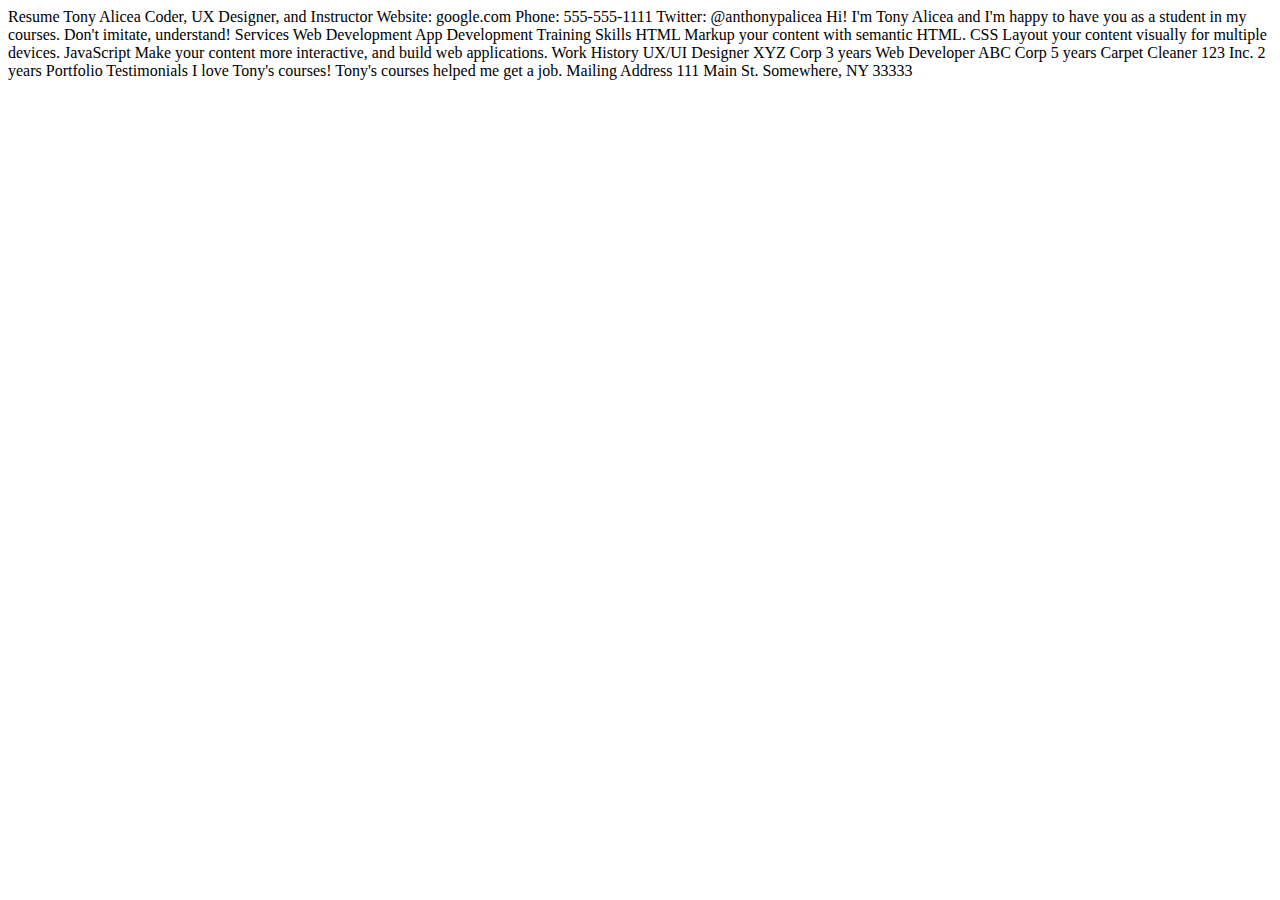
<file: index.html>
<!DOCTYPE html>
<html lang="en">
  <head>
    <meta charset="UTF-8">
    <title>
      Resume of Daniel Berihun
    </title>
  </head>
  <body>

  </body>
</html>

Resume
Tony Alicea
Coder, UX Designer, and Instructor
Website: google.com
Phone: 555-555-1111
Twitter: @anthonypalicea

Hi! I'm Tony Alicea and I'm happy to have you as a student in my courses. Don't imitate, understand!

Services
Web Development
App Development
Training

Skills
HTML
Markup your content with semantic HTML.
CSS
Layout your content visually for multiple devices.
JavaScript
Make your content more interactive, and build web applications.

Work History
UX/UI Designer
XYZ Corp
3 years

Web Developer
ABC Corp
5 years

Carpet Cleaner
123 Inc.
2 years

Portfolio

Testimonials
I love Tony's courses!
Tony's courses helped me get a job.

Mailing Address
111 Main St.
Somewhere, NY 33333
</file>
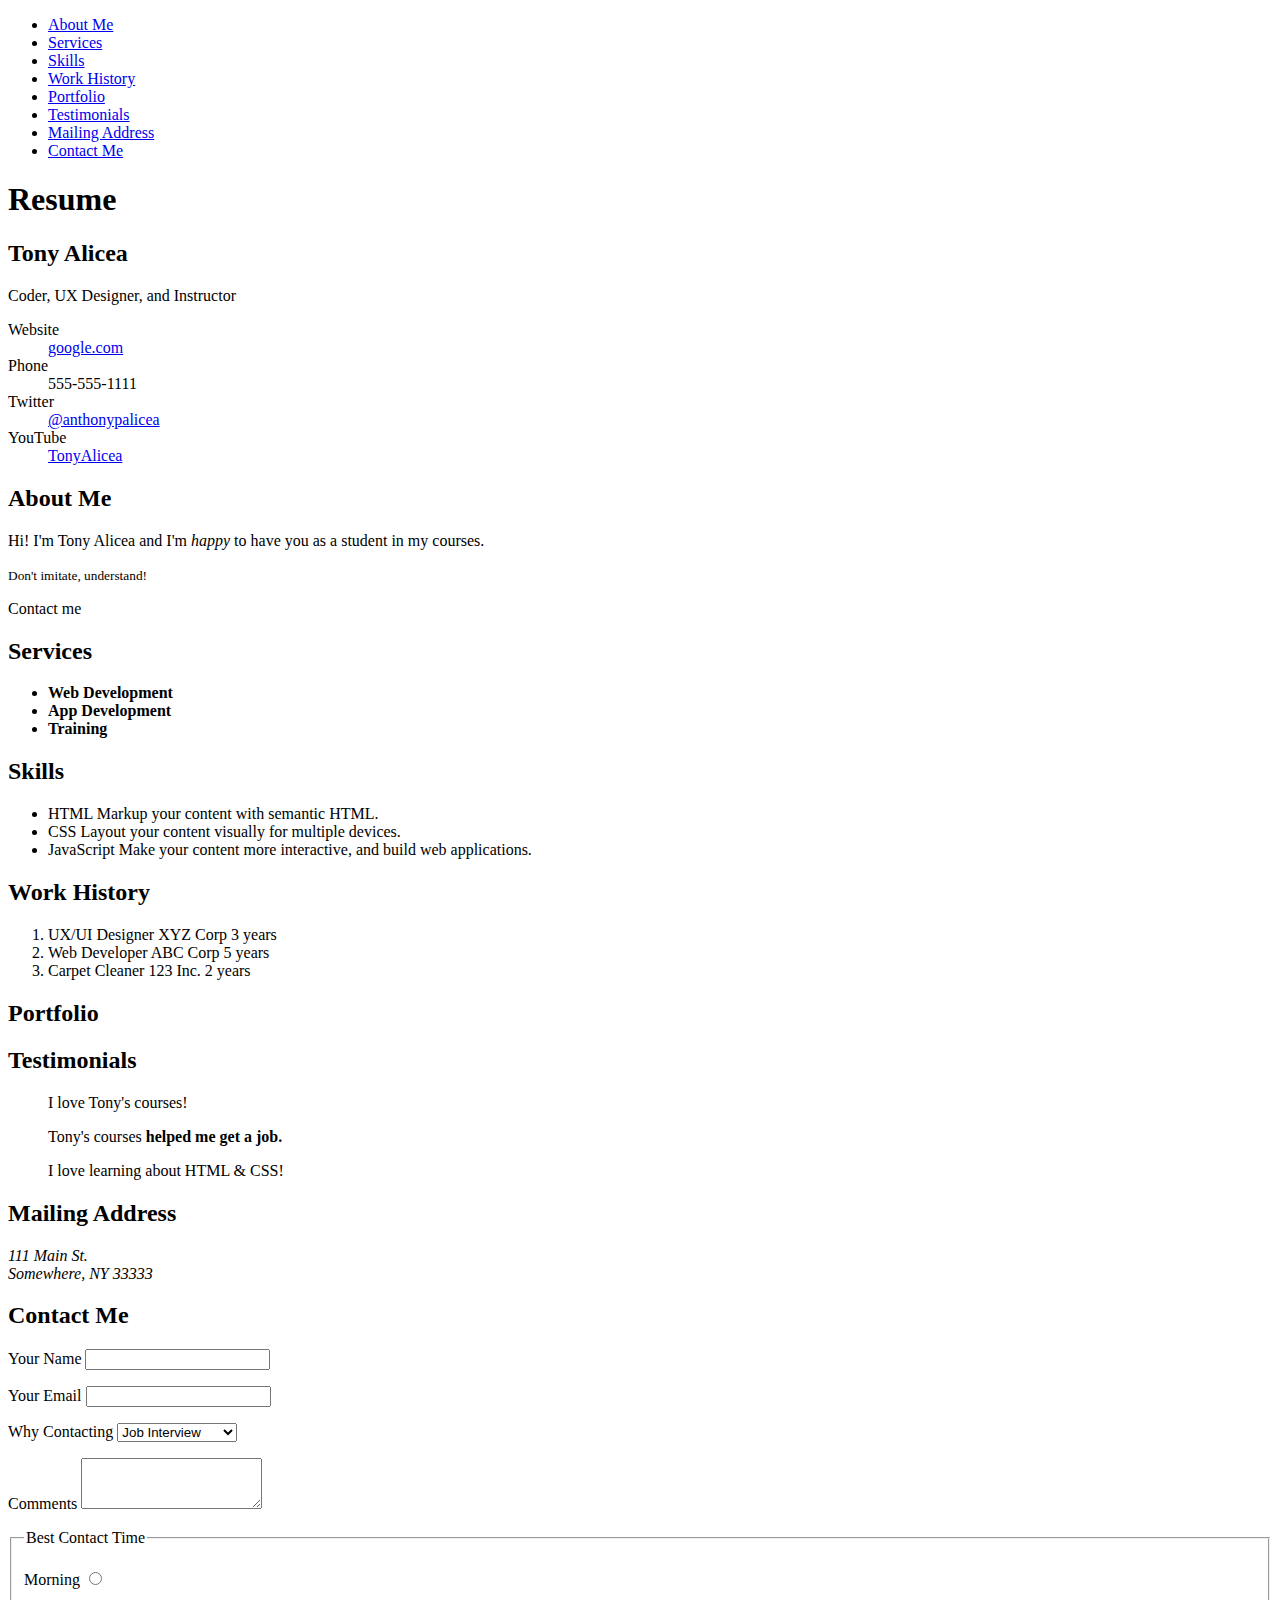
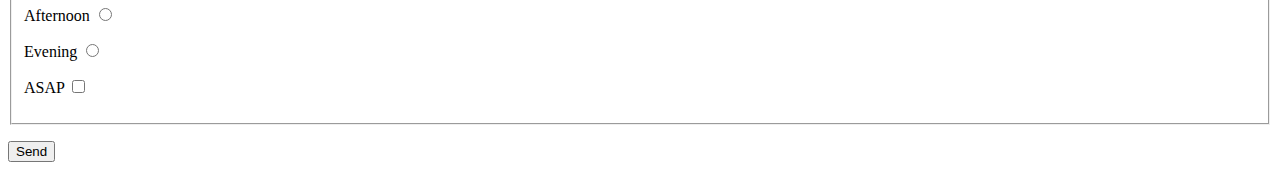
<file: L10_StylesheetsAndTrees_IdSelector/Begin/index.html>
<!DOCTYPE html>
<html lang="en">
    <head>
        <meta charset="UTF-8">
        <title>Resume of Tony Alicea</title>
        <link rel="stylesheet" href="styles.css">
    </head>
    <body>
        <nav>
            <ul>
                <li><a href="#aboutme">About Me</a></li>
                <li><a href="#services">Services</a></li>
                <li><a href="#skills">Skills</a></li>
                <li><a href="#workhistory">Work History</a></li>
                <li><a href="#portfolio">Portfolio</a></li>
                <li><a href="#testimonials">Testimonials</a></li>
                <li><a href="#mailingaddress">Mailing Address</a></li>
                <li><a href="#contactme">Contact Me</a></li>
            </ul>
        </nav>
        <main>
            <h1>Resume</h1>
            <section>
                <h2>Tony Alicea</h2>
                <p>
                    Coder, UX Designer, and Instructor
                </p>
                <dl>
                    <dt>Website</dt>
                    <dd><a href="https://google.com">google.com</a></dd>
                    <dt>Phone</dt>
                    <dd>555-555-1111</dd>
                    <dt>Twitter</dt>
                    <dd><a href="https://twitter.com/AnthonyPAlicea">@anthonypalicea</a></dd>
                    <dt>YouTube</dt>
                    <dd><a href="https://youtube.com/tonyalicea">TonyAlicea</a></dd>                
                </dl>
            </section>

            <article id="aboutme">
                <header>
                    <h2>About Me</h2>
                </header>
                <p>
                    Hi! I'm Tony Alicea and I'm <em>happy</em> to have you as a student in my courses. <aside><small>Don't imitate, understand!</small></aside>
                </p>
                <footer>
                    Contact me
                </footer>
            </article>

            <section id="services">
                <h2>Services</h2>
                <ul class="resume-list">
                    <li>Web Development</li>
                    <li>App Development</li>
                    <li>Training</li>
                </ul>
            </section>

            <section id="skills">
                <h2>Skills</h2>
                <ul class="resume-list">
                    <li>
                        HTML
                        Markup your content with semantic HTML.
                    </li>
                    <li>
                        CSS
                        Layout your content visually for multiple devices.
                    </li>
                    <li>
                        JavaScript
                        Make your content more interactive, and build web applications.
                    </li>
                </ul>
            </section>

            <section id="workhistory">
                <h2>Work History</h2>
                <ol class="resume-list">
                    <li>
                        UX/UI Designer
                        XYZ Corp
                        3 years
                    </li>
                    <li>
                        Web Developer
                        ABC Corp
                        5 years
                    </li>
                    <li>
                        Carpet Cleaner
                        123 Inc.
                        2 years
                    </li>
                </ol>
            </section>

            <!-- Needs pictures -->
            <section id="portfolio">
                <h2>Portfolio</h2>
            </section>

            <section id="testimonials">
                <h2>Testimonials</h2>
                <blockquote>
                    <p>I love Tony's courses!</p>
                </blockquote>
                <blockquote>
                    <p>Tony's courses <strong>helped me get a job.</strong></p>
                </blockquote>
                <blockquote>
                    <p>I love learning about HTML &amp; CSS!</p>
                </blockquote>
            </section>

            <section id="mailingaddress">
                <h2>Mailing Address</h2>
                <address>
                    111 Main St.<br />
                    Somewhere, NY 33333
                </address>
            </section>

            <section id="contactme">
                <h2>Contact Me</h2>
                <form action="dosomething.html" method="POST">
                    <p>
                        <label for="name">Your Name</label>
                        <input type="text" id="name" name="name" />
                    </p>
                    <p>
                        <label for="email">Your Email</label>
                        <input type="email" id="email" name="email" />
                    </p>
                    <p>
                        <label for="whycontacting">Why Contacting</label>
                        <select id="whycontacting" name="whycontacting">
                            <option value=jobinterview">Job Interview</option>
                            <option value="needcontractor">Need Contractor</option>
                        </select>
                    </p>
                    <p>
                        <label for="comments">Comments</label>
                        <textarea id="comments" name="comments" rows="3"></textarea>
                    </p>
                    <fieldset>
                        <legend>Best Contact Time</legend>
                        <p>
                            <label for="contacttime1">Morning</label>
                            <input type="radio" id="contacttime1" name="contacttime" value="morning" />
                        </p>
                        <p>
                            <label for="contacttime2">Afternoon</label>
                            <input type="radio" id="contacttime2" name="contacttime" value="afternoon" />
                        </p>
                        <p>
                            <label for="contacttime3">Evening</label>
                            <input type="radio" id="contacttime3" name="contacttime" value="evening" />
                        </p>
                        <p>
                            <label for="asap">ASAP</label>
                            <input type="checkbox" id="asap" name="asap" />
                        </p>
                    </fieldset>
                    <p>
                        <button type="submit">Send</button>
                    </p>
                </form>
            </section>
        </main>
    </body>
</html>
</file>
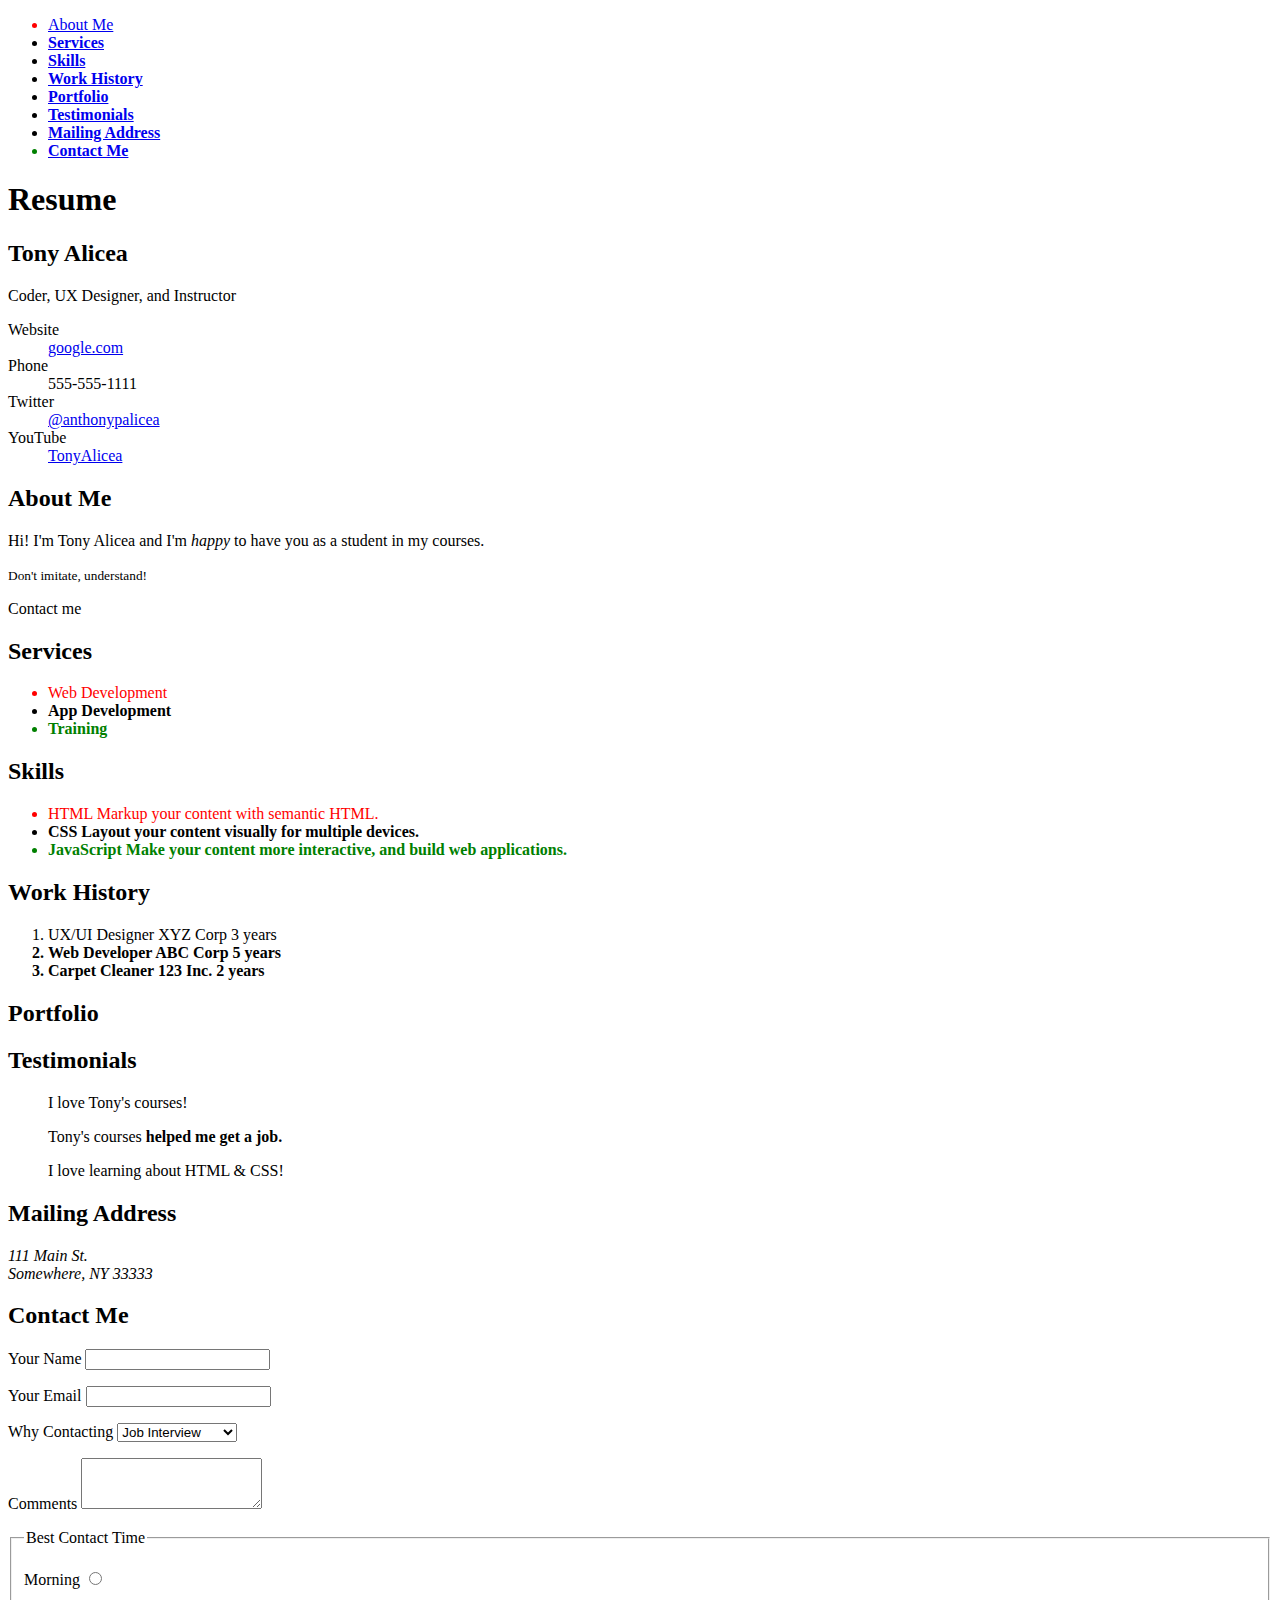
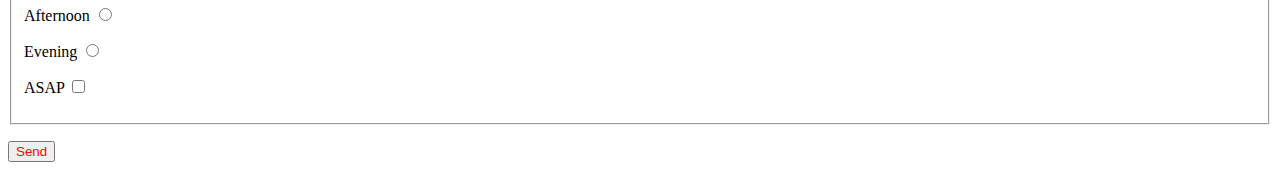
<file: L19_StylesheetsAndTrees_ChildIndexedPsuedoClasses/Begin/index.html>
<!DOCTYPE html>
<html lang="en">
    <head>
        <meta charset="UTF-8">
        <title>Resume of Tony Alicea</title>
        <link rel="stylesheet" href="styles.css">
    </head>
    <body>
        <nav>
            <ul>
                <li><a href="#aboutme">About Me</a></li>
                <li><a href="#services">Services</a></li>
                <li><a href="#skills">Skills</a></li>
                <li><a href="#workhistory">Work History</a></li>
                <li><a href="#portfolio">Portfolio</a></li>
                <li><a href="#testimonials">Testimonials</a></li>
                <li><a href="#mailingaddress">Mailing Address</a></li>
                <li><a href="#contactme">Contact Me</a></li>
            </ul>
        </nav>
        <main>
            <h1>Resume</h1>
            <section>
                <h2>Tony Alicea</h2>
                <p>
                    Coder, UX Designer, and Instructor
                </p>
                <dl>
                    <dt>Website</dt>
                    <dd><a href="https://google.com">google.com</a></dd>
                    <dt>Phone</dt>
                    <dd>555-555-1111</dd>
                    <dt>Twitter</dt>
                    <dd><a href="https://twitter.com/AnthonyPAlicea">@anthonypalicea</a></dd>
                    <dt>YouTube</dt>
                    <dd><a href="https://youtube.com/tonyalicea">TonyAlicea</a></dd>                
                </dl>
            </section>

            <article id="aboutme">
                <header>
                    <h2>About Me</h2>
                </header>
                <p>
                    Hi! I'm Tony Alicea and I'm <em>happy</em> to have you as a student in my courses. <aside><small>Don't imitate, understand!</small></aside>
                </p>
                <footer>
                    Contact me
                </footer>
            </article>

            <section id="services">
                <h2>Services</h2>
                <ul class="resume-list">
                    <li>Web Development</li>
                    <li>App Development</li>
                    <li>Training</li>
                </ul>
            </section>

            <section id="skills">
                <h2>Skills</h2>
                <ul class="resume-list">
                    <li>
                        HTML
                        Markup your content with semantic HTML.
                    </li>
                    <li>
                        CSS
                        Layout your content visually for multiple devices.
                    </li>
                    <li>
                        JavaScript
                        Make your content more interactive, and build web applications.
                    </li>
                </ul>
            </section>

            <section id="workhistory">
                <h2>Work History</h2>
                <ol class="resume-list">
                    <li>
                        UX/UI Designer
                        XYZ Corp
                        3 years
                    </li>
                    <li>
                        Web Developer
                        ABC Corp
                        5 years
                    </li>
                    <li>
                        Carpet Cleaner
                        123 Inc.
                        2 years
                    </li>
                </ol>
            </section>

            <!-- Needs pictures -->
            <section id="portfolio">
                <h2>Portfolio</h2>
            </section>

            <section id="testimonials">
                <h2>Testimonials</h2>
                <blockquote>
                    <p>I love Tony's courses!</p>
                </blockquote>
                <blockquote>
                    <p>Tony's courses <strong>helped me get a job.</strong></p>
                </blockquote>
                <blockquote>
                    <p>I love learning about HTML &amp; CSS!</p>
                </blockquote>
            </section>

            <section id="mailingaddress">
                <h2>Mailing Address</h2>
                <address>
                    111 Main St.<br />
                    Somewhere, NY 33333
                </address>
            </section>

            <section id="contactme">
                <h2>Contact Me</h2>
                <form action="dosomething.html" method="POST">
                    <p>
                        <label for="name">Your Name</label>
                        <input type="text" id="name" name="name" />
                    </p>
                    <p>
                        <label for="email">Your Email</label>
                        <input type="email" id="email" name="email" />
                    </p>
                    <p>
                        <label for="whycontacting">Why Contacting</label>
                        <select id="whycontacting" name="whycontacting">
                            <option value=jobinterview">Job Interview</option>
                            <option value="needcontractor">Need Contractor</option>
                        </select>
                    </p>
                    <p>
                        <label for="comments">Comments</label>
                        <textarea id="comments" name="comments" rows="3"></textarea>
                    </p>
                    <fieldset>
                        <legend>Best Contact Time</legend>
                        <p>
                            <label for="contacttime1">Morning</label>
                            <input type="radio" id="contacttime1" name="contacttime" value="morning" />
                        </p>
                        <p>
                            <label for="contacttime2">Afternoon</label>
                            <input type="radio" id="contacttime2" name="contacttime" value="afternoon" />
                        </p>
                        <p>
                            <label for="contacttime3">Evening</label>
                            <input type="radio" id="contacttime3" name="contacttime" value="evening" />
                        </p>
                        <p>
                            <label for="asap">ASAP</label>
                            <input type="checkbox" id="asap" name="asap" />
                        </p>
                    </fieldset>
                    <p> 
                        <button type="submit">Send</button>
                    </p>
                </form>
            </section>
        </main>
    </body>
</html>
</file>
<file: L10_StylesheetsAndTrees_IdSelector/Begin/styles.css>
/* we are using id selector to select an element from the dom tree 
that has an id with the value specified in the css rule*/

#services {
  font-weight: bold;
}
</file>
<file: L19_StylesheetsAndTrees_ChildIndexedPsuedoClasses/Begin/styles.css>
li ~ li {
    font-weight: bold;
}

ul li:first-child{
    color: red;
}

/* 
 here we are targeting the ul element in the page 
 inside the ul element we have multiple li elements 
 so using first-child psuedo class 
 we target the first-child of the ul tag
 or the first li elements inside the li tags of ul tag
*/

ul li:last-child{
    color: green;
}

/*
 of all the elements of ul 
 that means we have multiple li elements 
 we target the last element of all the li elements
 and we change its color to green 
*/

ul li:only-child{
    color: red;
}


/* the button has no sibiling and its the only element available inside the p tag */

button:only-child{
    color: red;
}
</file>
